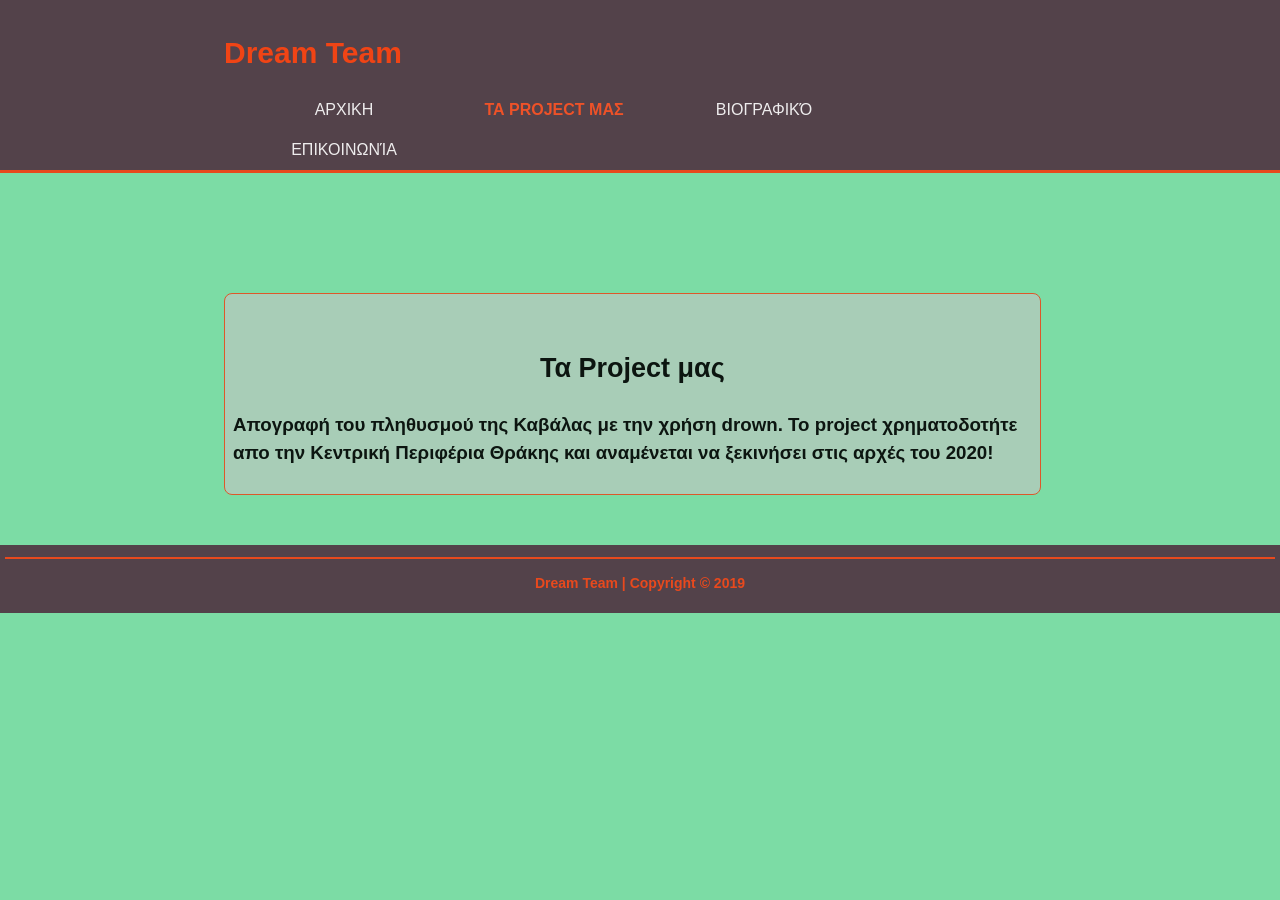
<file: project.html>
<!DOCTYPE html>
<html>
     <head>
	     <meta charset="utf-8">
		 <meta name="viewport" contnet="width=device-width">
		 <title>Dream Team | Καλώς ορίσατε</title>
		 <link rel="stylesheet" href="style.css">
		 <meta name="viewport" content="width=device-width, initial-scale=1">
         <style>
             ::-webkit-scrollbar {
                 width: 13.5px;
             }
             ::-webkit-scrollbar-track {
                 background: #a9a9a9; 
             }
             ::-webkit-scrollbar-thumb {
                 background: #45383e; 
             }
             ::-webkit-scrollbar-thumb:hover {
                 background: #f04415;
             }
         </style>
	 </head>
     <body>
	     <header>
		     <div class="container">
			     <div id="headline">
			         <h1>Dream Team</h1>
				 </div>
				 <nav>
				     <ul>
					     <li><a href="index.html">Αρχικη</a></li>
						 <li class="current"><a href="project.html">Τα Project μας</a></li>
						 <li><a href="bio.html">Βιογραφικό</a>
						 <li><a href="about.html">Επικοινωνία</a></li>
					 </ul>
				 </nav>
			 </div>
		 </header>
	     		 
		 <section id="bio_id">
		     <div class="container">
			     <div class="bio_class">
					     <br>
					     <div class="title">
					         <h2>Τα Project μας</h2>
						 </div>
						 <h3>Απογραφή του πληθυσμού της Καβάλας με την χρήση drown. Το project χρηματοδοτήτε απο την Κεντρική Περιφέρια Θράκης και αναμένεται να ξεκινήσει στις αρχές του 2020!</h3>
				 </div>
			 </div>
		 </section> 
	     <footer>
	         <hr color="#e8491d">
             <p>Dream Team | Copyright &copy; 2019</p>
	     </footer>
     </body>
</html>
</file>
<file: style.css>
body{
     font-family: Arial, Helvetica, sans-serif;
	 font-size:15px;
	 line-height:1.5;
	 padding:0;
	 margin:0;
	 background-color:#7cdca5;
}

.container{
	width:65%;
	margin:auto;
	overflow:hidden;
}

.title {
	text-align:center;
	font-size:18px;
}

#mini_title {
	text-align:center;
}


/*LISTS*/

ul{
	margin:15px;
	padding:0px;
	list-style: none;
}

ul li{
	float:left;
	width:170px;
	line-height:40px;
	text-align:center;
	font-size:20px;
	opacity:0.9;
}

ul li:hover{
	opacity:1;
}

ul li ul li{
	display:none;
	text-align:left;
}

ul li:hover ul li{
	display:block;
}

ul li a{
	text-decoration:none;
	color:white;
	display:block;
}

ul li a:hover{
	background-color: #e8491d;
	opacity:1;
}

/*HEADERS*/

header{
	background:#53424a;
	color:#ffffff;
	padding-top:30px;
	min-height:70px;
	border-bottom:#e8491d 3px solid;
}

header a{
	color:#ffffff;
	text-decoration:none;
	text-transform: uppercase;
	font-size:16px;
}

header li{
	float:left;
	display:inline;
	padding: 0 20px 0 20px;
}

header #headline{
	float:left;
	color:#f04415;
}

header #headline h1{
	margin:0;
}

header nav{
	float:right;
	margin-top:0px;
}

header .highlight, header .current a{
	color:#ff5425;
	font-weight:bold;
}

header a:hover{
	color:#ffffff;
	font-weight:bold;
}

/*INDEX*/

#showcase h1{
	margin-top:15px;
	font-size:40px;
	margin-bottom:10px;
	color:#ffffff;
	text-shadow: 3px 3px 6px #000000;
}

#showcase p{
	font-size:18px;
	text-shadow: 3px 3px 3px #000000;
}

#showcase a{
	color:#ffffff;
	text-decoration:none;
}

#boxes .box{
	margin-top:20px;
	margin-right:229.65px;
	float:left;
	width:30%;
	opacity: 0.75;
    background-color: #adccba;
	text-align:center;
    border: 1px solid #e8491d;
    border-radius: 8px;
	padding:8px;
}

#boxes .box:hover{
	opacity: 1;
}

.box a{
	text-decoration:none;
	color:#ffffff;
	text-shadow: 0.5px 1.5px 4px #000000;
}

/*h_boxes*/

#h_boxes .h_box{
	margin-top:120px;
	margin-left:0%;
	float:left;
	width:96%;
	opacity: 0.9;
    background-color: #adccba;
	text-align:left;
    border: 1px solid #e8491d;
    border-radius: 8px;
	padding:8px;
	font-size:17px;
}

#h_boxes .h_box:hover{
	opacity: 1;
}

.h_box a{
	text-decoration:none;
	color:#e8491d
}

/*Bio*/

#bio_id .bio_class{
	margin-top:120px;
	margin-left:0%;
	float:left;
	width:96%;
	opacity: 0.9;
    background-color: #adccba;
	text-align:left;
    border: 1px solid #e8491d;
    border-radius: 8px;
	padding:8px;
	font-size:16px;
}

#bio_id .bio_class:hover{
	opacity: 1;
}

.bio_class a{
	text-decoration:none;
	color:#e8491d
}

/*FOOTER*/

footer{
	padding:5px;
	margin-top:50px;
	background:#53424a;
	color:#e8491d;
	font-weight:bold;
	font-size:14px;
	text-align:center;
}
</file>
